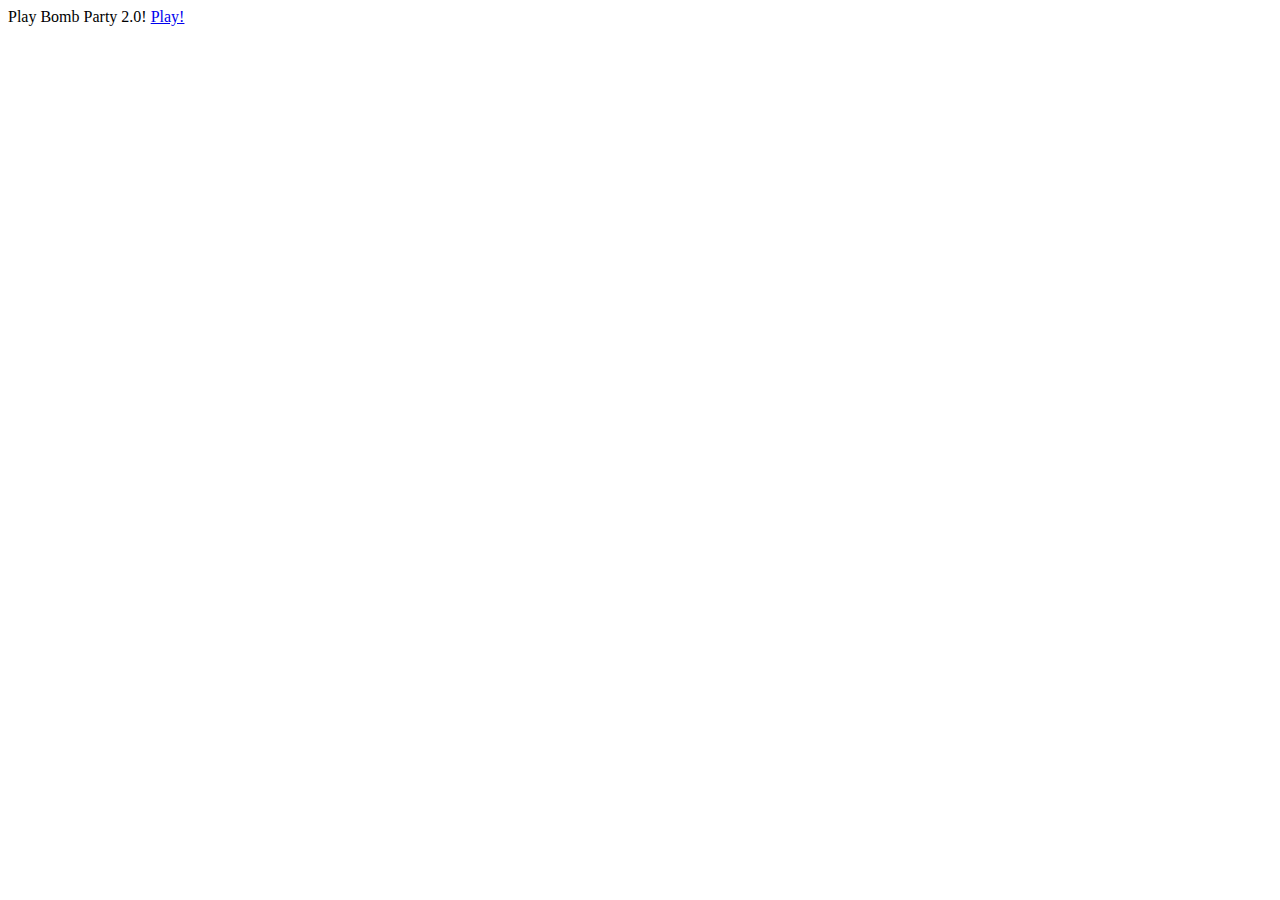
<file: home/templates/home/home.html>
<!DOCTYPE html>
<html lang="en">
<head>
    <meta charset="UTF-8">
    <meta name="viewport" content="width=device-width, initial-scale=1.0">
    <title>Bomb Party 2.0!</title>
</head>
<body>
    Play Bomb Party 2.0!
    <a href="{% url 'game' %}">Play!</a>
</body>
</html>
</file>
